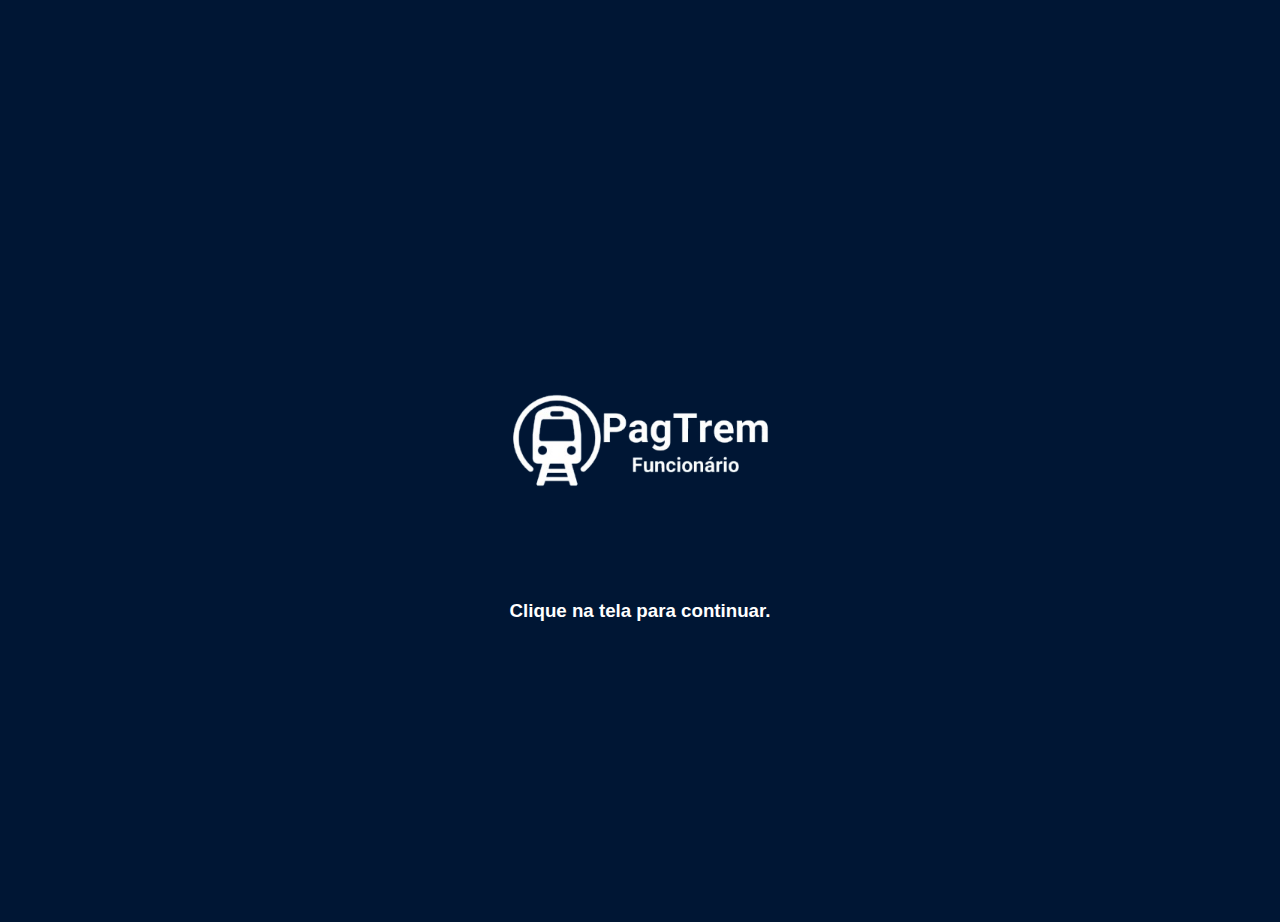
<file: public/telaIncial.html>
<html lang="en">
<head>
    <meta charset="UTF-8">
    <meta name="viewport" content="width=device-width, initial-scale=1.0">
    <title>Document</title>
    <link rel="stylesheet" href="../style/styles.css">
</head>
<body>
   <head>
    <div id="Logo">
        <img src="../icons/logo.png" alt="Logo" width="500" >
    </div>
    <link rel="stylesheet" href="../style/styles.css">
    <h3>Clique na tela para continuar.</h3>

   </head> 
</body>
</html>
</file>
<file: style/styles.css>
body {
    background-color: rgb(0, 22, 52);
    text-align: center;
    margin: 300px;
    font-family: 'Segoe UI', Tahoma, Geneva, Verdana, sans-serif;
    color: white;
  }
</file>
